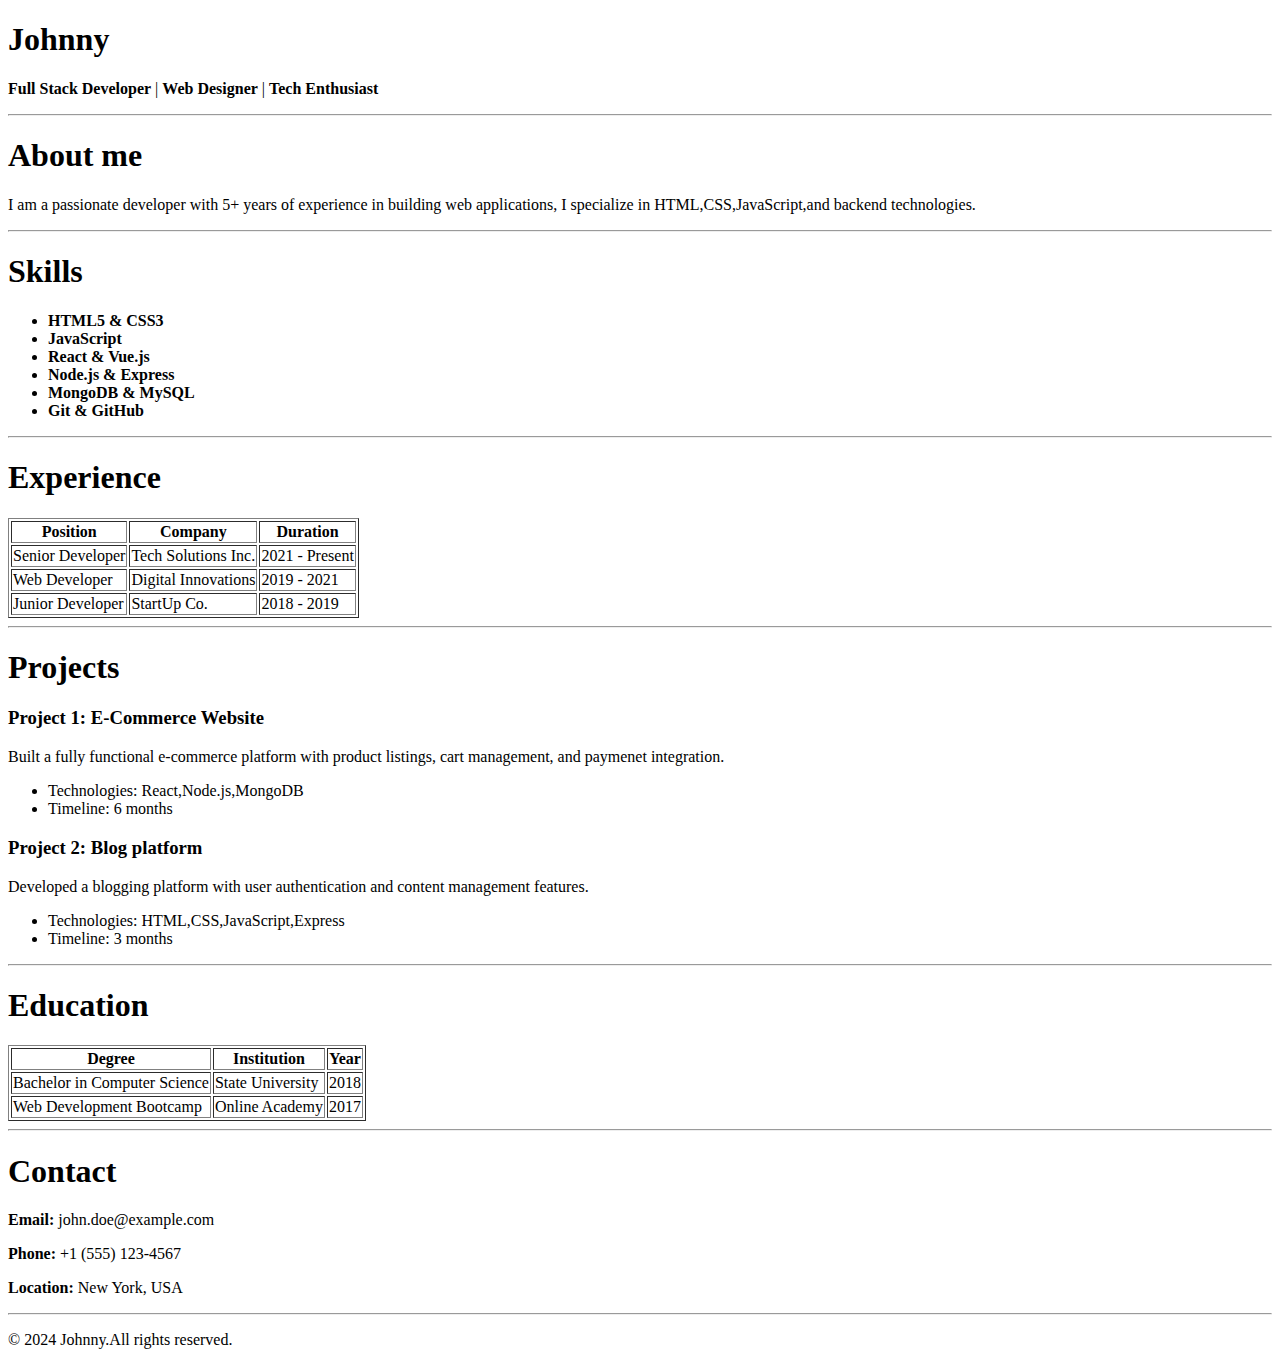
<file: index.html>
<!DOCTYPE html>
<html lang="en">
<head>
    <meta charset="UTF-8">
    <meta name="viewport" content="width=device-width, initial-scale=1.0">
    <title>RESUME</title>
</head>
<body>
    
    <h1>Johnny</h1>

<p><b>Full Stack Developer</b> | <b>Web Designer</b> | <b>Tech Enthusiast </b></p>
<hr>

 <h1>About me</h1>
<p>I am a passionate developer with 5+ years of experience in building web applications, I specialize in HTML,CSS,JavaScript,and backend technologies.</p>
<hr>

 <h1>Skills</h1>

 <ul>
    <li><b>HTML5 & CSS3</b></li>
    <li><b>JavaScript</b></li>
    <li><b>React & Vue.js</b></li>
    <li><b>Node.js & Express</b></li>
    <li><b>MongoDB & MySQL</b></li>
    <li><b>Git & GitHub</b></li>
</ul>
<hr>

<h1>Experience</h1>

<table border="1">
    <tr>
    <th>Position</th>
    <th>Company</th>
    <th>Duration</th>
    </tr>

    <tr>
        <td>Senior Developer</td>
        <td>Tech Solutions Inc.</td>
        <td>2021 - Present</td>
    </tr>

    <tr>
        <td>Web Developer</td>
        <td>Digital Innovations</td>
        <td>2019 - 2021</td>
    </tr>

    <tr>
        <td>Junior Developer</td>
        <td>StartUp Co.</td>
        <td>2018 - 2019</td>
    </tr>
</table>
<hr>

 <h1>Projects</h1>

 <h3>Project 1: E-Commerce Website</h3>

<p>Built a fully functional e-commerce platform with product listings, cart management, and paymenet integration.</p>

<ul>
    <li>Technologies: React,Node.js,MongoDB</li>
    <li>Timeline: 6 months</li>
</ul>


 <h3>Project 2: Blog platform</h3>

<p>Developed a blogging platform with user authentication and content management features.</p>

<ul>
    <li>Technologies: HTML,CSS,JavaScript,Express</li>
    <li>Timeline: 3 months</li>
</ul>
<hr>

<h1>Education</h1>
<table border="1">
    <tr>
    <th>Degree</th>
    <th>Institution</th>
    <th>Year</th>
    </tr>

    <tr>
        <td>Bachelor in Computer Science</td>
        <td>State University</td>
        <td>2018</td>
    </tr>

    <tr>
        <td>Web Development Bootcamp</td>
        <td>Online Academy</td>
        <td>2017</td>
    </tr>
</table>
<hr>

<h1>Contact</h1>

<p><b>Email:</b> john.doe@example.com</p>
<p><b>Phone:</b> +1 (555) 123-4567</p>
<p><b>Location:</b> New York, USA</p>
<hr>

<footer>
    <p>&copy; 2024 Johnny.All rights reserved.</p>
</footer>
</body>
</html>
</file>
